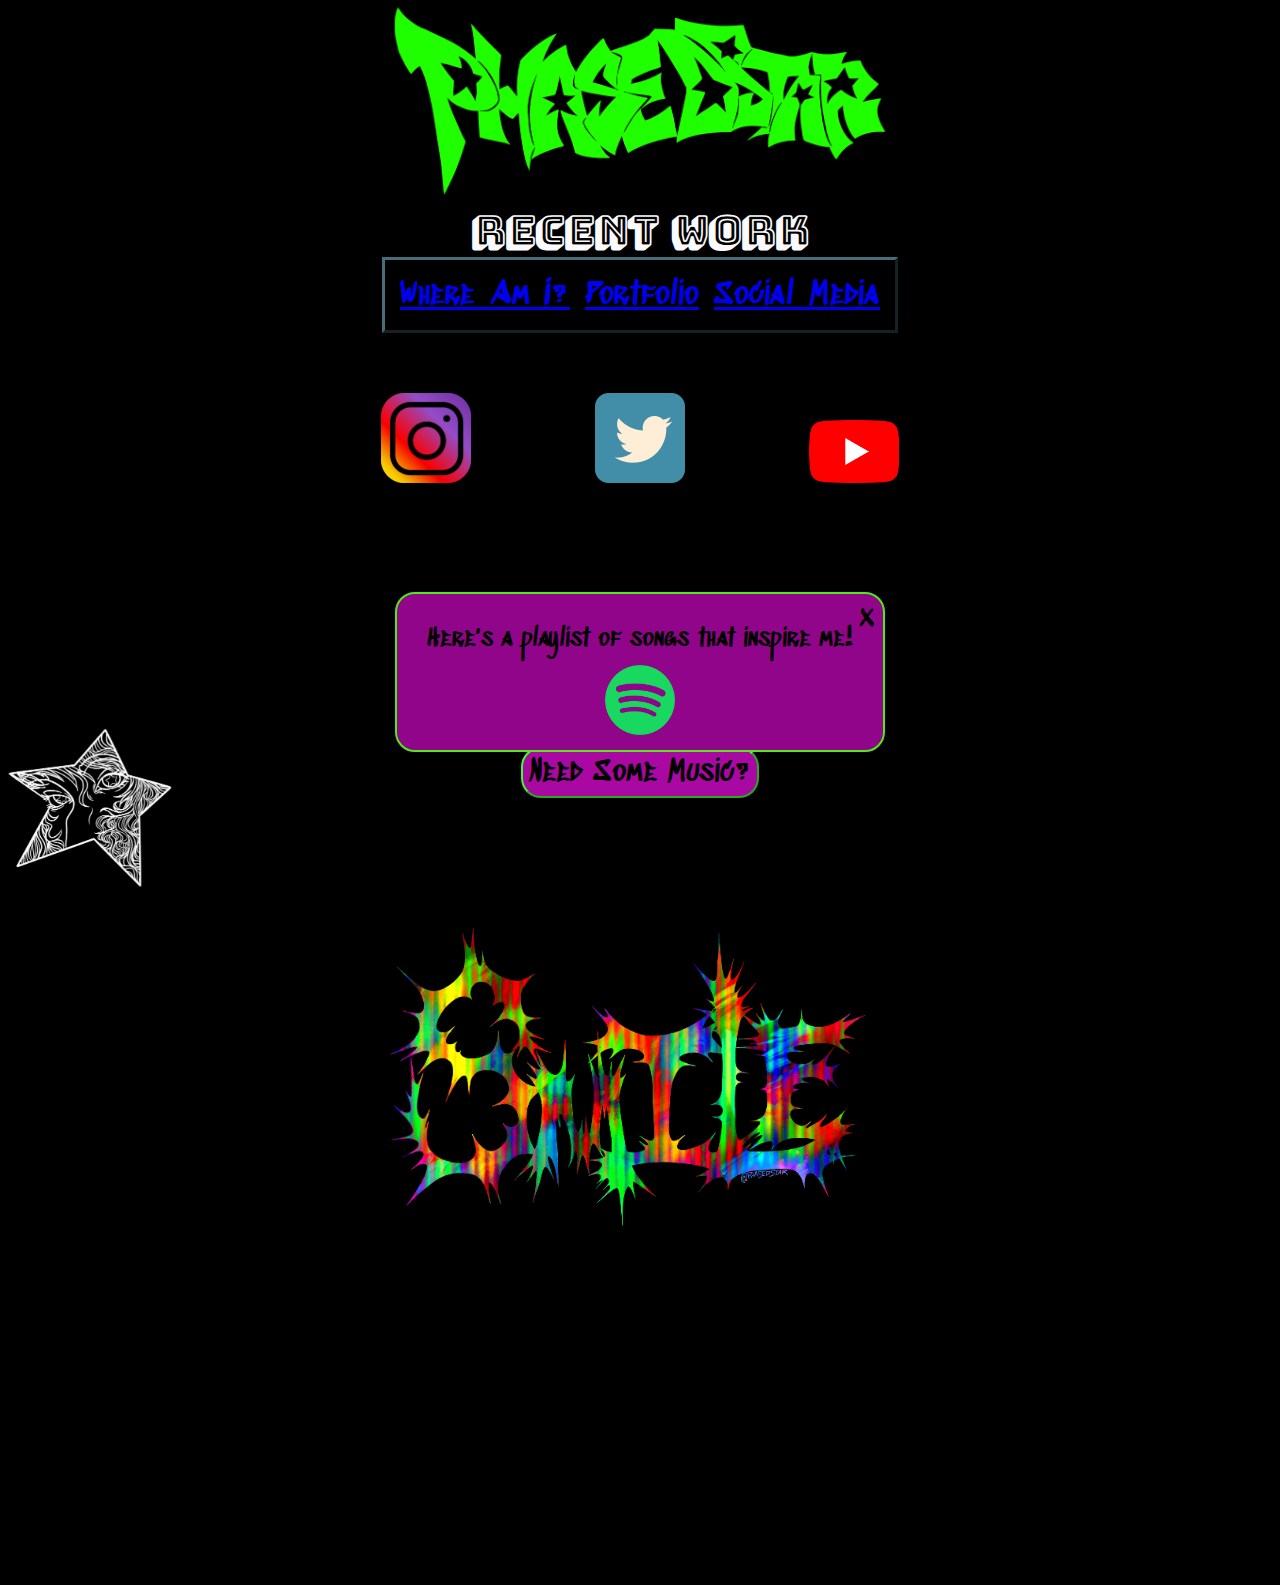
<file: docs/media.html>
<!DOCTYPE html>
<html lang="en">
<head>
    <meta charset="UTF-8">
    <meta name="viewport" content="width=device-width, initial-scale=1.0">
    <title>Social Media Page</title>
    <link rel="stylesheet" href="css/style.css">
    <link
    rel="stylesheet"
    href="https://cdnjs.cloudflare.com/ajax/libs/animate.css/4.0.0/animate.min.css">
    <link href="https://fonts.googleapis.com/css2?family=Sedgwick+Ave+Display&display=swap" rel="stylesheet">
    <link href="https://fonts.googleapis.com/css2?family=Bungee+Shade&display=swap" rel="stylesheet">
</head>
<body class="social-media">
    <header>

    <a  href="index.html" >
    <img class="site-title" 
    src="images/LogoNameGreen.png"
    alt="Main logo"></a>

    <h2 class="page-title">Recent Work</h2>

    <nav class="main-menu">
        <a href="about.html">Where Am I?</a>
        <a href="portfolio.html">Portfolio</a>
        <a href="media.html">Social Media</a>
    </nav>
</header>


    <a  href="https://www.instagram.com/phasedstar/" >
        <img class="media-links" src="images/media/Instagram-Icon.png"
        alt="Ig Logo"></a>

    <a  href="https://twitter.com/phasedstar" >
        <img class="media-links" src="images/media/twitter-logo.png"
        alt="Twitter Logo"></a>
    
     <a  href="https://www.youtube.com/channel/UCm9kIcA_BChQCxs6qxSr0Ow" >
        <img class="media-links" src="images/media/youtube-icon.png"
        alt="Youttube Logo"></a>

    <a href="mailto:phasedstarart@gmail.com"> <img class="small-logo" src="images/SmallLogoWhite.png" alt="Email Link"></a>

<div class="spotify-link">
    <button class="button">Need Some Music?</button>

    <div class="modal"></div>
      <div class="popout">
        <p>Here's a playlist of songs that inspire me!</p>
        <p>  
            <a  href="https://open.spotify.com/playlist/5P7d3sRFjuTdzTDRgZmBWo?si=jtGn_x2YTCC07-2qsVAJcw" ></a>
                <img class="spotify" 
                src="images/media/spotify-logo.png"
                alt="spotify logo"></a>
        </p>
         <div class="close">X</div></div>


    <img class="smile-art" 
    src="images/SmileArt.png"
    alt="Smile art">


</body>
<script src="library/jquery-3.5.1.js"></script>
</html>
</file>
<file: docs/css/style.css>
*{
    margin: 0;
    padding: 0;
}

body.home-page{
    background-color: rgb(210, 219, 213);
    text-align: center;
}
.big-logo{
    padding: 100px;
    position: absolute center;
    width: 600px;
    height: aut0;
}
    .clown-green{
        margin: 20px;
        width: 50%;
        max-width: 300px;
        height: auto;
        position: absolute;
        left: 3in;
        top: 2in;
        border-style: outset;       
    }
        .clown-green:hover{
            -webkit-filter: grayscale(1);
            filter: grayscale(1);
            -webkit-transition: .4s ease-in-out;
            transition: .4s ease-in-out;
        }
    .cloth-green{
        width: 50%;
        max-width: 300px;
        height: auto;
        position: absolute;
        left: 3in;
        top: 7in;
        border-style: outset;
    }
        .cloth-green:hover{
            -webkit-filter: grayscale(1);
            filter: grayscale(1);
            -webkit-transition: .4s ease-in-out;
            transition: .4s ease-in-out;
            
         }
        

    .mini-green{
        width: 50%;
        max-width: 300px;
        height: auto;
        position: absolute;
        right: 2in;
        top: 4in;
        border-style: outset;
    }
        .mini-green:hover{
            -webkit-filter: grayscale(1);
            filter: grayscale(1); 
            -webkit-transition: .4s ease-in-out;
            transition: .4s ease-in-out;
        }

body.social-media{
    background-color: black;
    text-align: center;
}
    .smile-art{
        width: 100%;
        height: auto;
    }

body.about-page{
    background-color: rgb(147, 153, 149);
    text-align: center;
}

body.portfolio-page{
    background-color: rgb(48, 51, 49);
    text-align: center;
}


.site-title{
    width: 500px;
    height: auto;
    box-shadow: 0px 0px 0px rgb(8, 236, 0);
    border-radius: 20px;
    transition: box-shadow 0.25s;
    
}
.site-title:hover{
    box-shadow: 0px 5px 12px rgb(3, 170, 39);
}
.page-title{
    color: rgb(250, 250, 253);
    font-family: 'Bungee Shade', cursive;
    font-size: 40px;
    
}
.main-menu{
    margin: auto;
    padding: 15px;
    font-family: 'Sedgwick Ave Display', cursive;
    font-size: xx-large;
    word-spacing:  5px;
    border-style: outset;
    box-sizing: border-box;
    height: initial;
    width: fit-content;
    border-color: rgb(70, 109, 121);
}
.main-menu, a:hover {
    color: rgb(197, 5, 171);
  }
.small-logo{
    width: 180px;
    height: auto;
    animation:  flash infinite; 
    animation-duration: 5s;
    position: fixed ;
    left: 0 ;
    bottom: 0 ;
    z-index: 1 ;
    }

.art-pieces{

    padding: 20px;
    width: 700px;
    height: auto;
}
.photo-me{
    float: left;
    display: flex;
    margin: 80px;
    width: 400px;
    height: auto;
}
.compare{     
    
    float: right;
    padding: 100px;
    width: 33.33%;
    
}

.about-me{
    padding: 100px;
    float: right ;
    width: 5in;
}
.title-1{
    font-family: 'Bungee Shade', cursive;
    font-size: 40px;
    color: rgb(112, 4, 85);
    letter-spacing: 5px;
    
 }
         .paragraph-1{           
         font-size: 30px;
         font-family: Impact, 'Arial Narrow Bold', sans-serif;
        }
.about-art{
    float: right;
    padding: 80px;
    height: auto;
    width: 5in;

}
.title-2{
    font-family: 'Bungee Shade', cursive;
    font-size: 40px;
    color: rgb(4, 60, 112);
    letter-spacing: 5px;

}
        .paragraph-2{
            font-size: 30px;
            font-family: Impact, 'Arial Narrow Bold', sans-serif;
        }

        .weeb-drawing{
            float: left;
            display: flex;
            padding: 100px;
            width: 500px;
            height: auto;
        }
.media-links{
    top: 20px;
    padding: 60px;
    width: 90px;
    height: auto;
}
.insides {
    display: none;
    
  }
  .button{
      background-color: rgb(170, 8, 162);
      font-family: 'Sedgwick Ave Display', cursive ;
      font-size: 30px;
      border-color: rgb(61, 255, 47);
      border-radius: 20px;
      padding: 5px;
  }
  
  .popout {
    background-color: rgb(144, 5, 137);
    border: 2px solid rgb(83, 233, 24);
    position: absolute;
    padding: 30px;
    top: 7in;
    left: 50%;
    transform: translate(-50%, -50%);
    border-radius: 20px;
    font-family: 'Sedgwick Ave Display', cursive;
    font-size: 25px;
    height: 1in;
  }
  
  .close {
    position: absolute;
    top: 10px;
    right: 10px;
    font-weight: bolder;
  }
  
  .close:hover {
    cursor: pointer;
  }
  
  .spotify{
      padding: 10px;
      width: 70px;
      height: auto;
  }
  .spotify-link{
     align-items: center;
      padding: 200px;
  }
</file>
